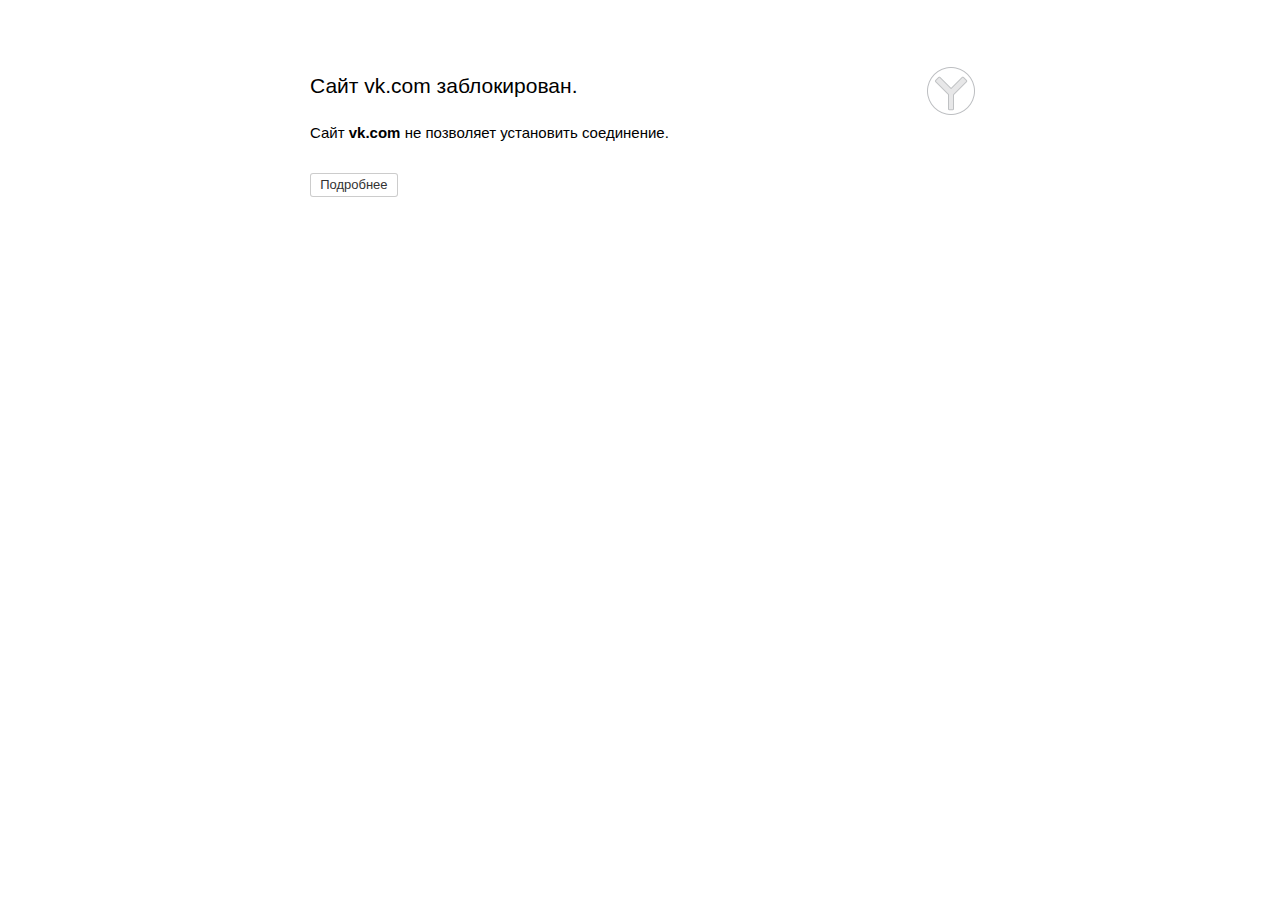
<file: widget_community.html>
<!DOCTYPE html>
<!-- saved from url=(0029)chrome-error://chromewebdata/ -->
<html dir="ltr" subframe=""><head><meta http-equiv="Content-Type" content="text/html; charset=UTF-8">
  
  <title>vk.com</title>
  <link sizes="16x16" rel="icon" type="image/png" href="chrome-error://chromewebdata/favicon.png">
  <link sizes="32x32" rel="icon" type="image/png" href="chrome-error://chromewebdata/favicon@2x.png">
  <style>body {
    font: .8em Arial,Helvetica,sans-serif;
    position: relative;
    margin: 0;
    padding: 0;
    z-index: 0;
    color: #000;
    background: #e1e1e1;
}

body,html[subframe] {
    height: 100%
}

html[subframe] body {
    background: #fff;
}

wbr {
    display: inline-block
}

:link:hover,:visited:hover {
    color: red!important
}

.wrap {
    margin: 0 auto;
    width: 700px;
    padding: 50px 0
}

.paper {
    margin-top: 0;
    padding: 32px 38px 36px;
    background: #fff;
    box-shadow: 0 10px 40px 10px rgba(0,0,0,.1)
}

html[subframe] .paper {
    box-shadow: none;
    padding: 22px 20px 20px
}

.paper .b-link:link,.paper .b-link:visited:hover {
    color: inherit
}

.paper__inner {
    position: relative
}

.paper__text-wrap {
    position: relative;
    padding-right: 60px
}

.paper__text-wrap::before {
    position: absolute;
    top: -6px;
    right: -5px;
    display: block;
    width: 48px;
    height: 50px;
    content: '';
    background-image: -webkit-image-set(
        url('[data-uri]') 1x,
        url('[data-uri]') 2x
    );
    background-repeat: no-repeat;
    background-position: 100% 0
}

.paper__title {
    font-size: 21px;
    line-height: 1.3;
    margin-bottom: 23px
}

.paper__summary {
    margin-bottom: 13px;
    font-size: 15px;
    line-height: 1.4
}

.paper__summary strong {
    font-weight: 700
}

.paper__action {
    margin-top: 30px
}

.paper__disclosure {
    position: relative;
    overflow: hidden;
    height: 0;
}

.paper__suggestions {
    position: relative;
    margin: 0 0 25px;
    padding: 0;
    font-size: 15px
}

.paper__suggestion {
    display: block;
    margin: 7px 0;
    padding-left: 30px;
    line-height: 1.3
}

.paper__suggestion:first-child {
    margin-top: 0
}

.paper__suggestion:before {
    position: absolute;
    left: 0;
    content: '—'
}

.error {
    margin-top: 25px;
    color: #b4b4b4;
    font-size: 13px;
    transition: 0.5s 0.4s;
    -webkit-font-smoothing: antialiased
}

.error_hidden_yes {
    display: none;
}

.button {
    position: relative;
    display: inline-block;
    margin: 0;
    padding: 0;
    outline: 0;
    text-align: center;
    white-space: nowrap;
    -webkit-user-select: none;
    user-select: none
}

@media all and (min-width:0) {
    .button {
        border: 0
    }

    a.button:link,a.button:visited {
        outline: hidden;
        text-decoration: none
    }
}

@media all and (min-width:0) {
    .button {
        cursor: pointer
    }
}

a.button:hover {
    cursor: default;
    outline: hidden;
    text-decoration: none
}

.button__text {
    position: relative;
    padding: 0 1em
}

.button_disabled_yes {
    opacity: .6
}

.button_disabled_yes,a.button_disabled_yes,a.button_disabled_yes .button__text {
    cursor: default
}

@media all and (min-width:0) {
    .button_pressed_yes .button__text {
        top: 1px
    }
}

@media all and (min-width:0) {
    .button_theme_normal {
        background: linear-gradient(to bottom,rgba(0,0,0,.2)0,rgba(0,0,0,.4)100%);
        box-shadow: 0 1px 0 rgba(0,0,0,.07);
        border-radius: 3px
    }

    .button_theme_normal:before {
        position: absolute;
        bottom: 1px;
        right: 1px;
        left: 1px;
        top: 1px;
        content: '';
        background: linear-gradient(to bottom,#fff 0,#eee 100%);
        border-radius: 2px
    }

    .button_focused_yes.button_theme_normal {
        box-shadow: 0 1px 0 rgba(0,0,0,.07),0 0 6px 2px rgba(255,204,0,.7)
    }

    .button_focused_yes.button_theme_normal:not(.button_pressed_yes):before {
        box-shadow: 0 0 0 1px rgba(193,154,0,.2)
    }

    .button_pressed_yes.button_theme_normal {
        box-shadow: inset 0 2px 1px -1px rgba(0,0,0,.4),0 1px 0 rgba(255,255,255,.2)
    }

    .button_pressed_yes.button_theme_normal:before {
        box-shadow: inset 0 1px 3px -1px rgba(0,0,0,.5)
    }

    .button_theme_normal {
        color: #333!important
    }
}

@media all and (min-width:0) {
    .button_theme_normal.button_hovered_yes:before {
        background: linear-gradient(to bottom,rgba(255,255,255,1)0,rgba(246,245,243,1)100%)
    }
}

a.button_theme_normal.button_hovered_yes {
    color: #333!important
}

.button_size_xs {
    font-size: 13px;
    line-height: 24px
}

.button_hidden_yes {
    display: none;
}

@media all and (min-width:0) {
    .button_theme_action {
        background: linear-gradient(to bottom,rgba(96,64,0,.4)0%,rgba(70,47,0,.54)100%);
        box-shadow: 0 1px 0 rgba(0,0,0,.07);
        border-radius: 3px
    }

    .button_theme_action:before {
        position: absolute;
        bottom: 1px;
        right: 1px;
        left: 1px;
        top: 1px;
        content: '';
        background: linear-gradient(to bottom,#ffdf60 0,#fc0 100%);
        border-radius: 2px
    }

    .button_focused_yes.button_theme_action {
        box-shadow: 0 1px 0 rgba(0,0,0,.07),0 0 6px 2px rgba(255,204,0,.7)
    }

    .button_focused_yes.button_theme_action:before {
        box-shadow: 0 0 0 1px rgba(193,154,0,.2)
    }

    .button_pressed_yes.button_theme_action {
        box-shadow: inset 0 2px 1px -1px rgba(0,0,0,.4),0 1px 0 rgba(255,255,255,.2)
    }

    .button_pressed_yes.button_theme_action:before {
        box-shadow: inset 0 1px 3px -1px rgba(0,0,0,.5)
    }

    .button_theme_action {
        color: #333!important
    }
}

@media all and (min-width:0) {
    .button_theme_action.button_hovered_yes:before {
        background: linear-gradient(to bottom,rgba(255,230,129,1)0,rgba(255,212,40,1)100%)
    }
}

a.button_theme_action.button_hovered_yes {
    color: #333!important
}

.button_theme_action:focus
{
    box-shadow: 0 1px 0 rgba(0, 0, 0, 0.07), 0 0 6px 2px rgba(255, 204, 0, 0.7);
}

.button_theme_action:focus:before
{
    box-shadow: 0 0 0 1px rgba(193,154,0,.2);
}

.button_theme_action:active
{
    box-shadow: inset 0 2px 1px -1px rgba(0, 0, 0, 0.4), 0 1px 0 rgba(255, 255, 255, 0.2);
}

.button_theme_action:active:before
{
    box-shadow: inset 0 1px 3px -1px rgba(0,0,0,.5);
}

.button_theme_action:hover:before
{
    background: linear-gradient(to bottom, rgba(255,230,129,1) 0,rgba(255,212,40,1) 100%);
}

a.button_theme_action:hover
{
    color: #333 !important;
}

.button_size_m {
    line-height: 32px;
    font-size: 15px
}

.button_theme_pseudo,a.button_theme_pseudo:link,a.button_theme_pseudo:visited {
    cursor: pointer;
    color: #333!important
}

.button_theme_pseudo .button__text {
    padding: 0 .78em
}

@media all and (min-width:0) {
    .button_theme_pseudo {
        line-height: 24px
    }

    .button_size_m.button_theme_pseudo {
        line-height: 28px
    }

    .button_theme_pseudo .button__text {
        top: 0
    }

    .button_theme_pseudo {
        outline: hidden;
        border-radius: 3px;
        background: 0 0;
        box-shadow: inset 0 0 0 1px rgba(0,0,0,.2)
    }

    .button_hovered_yes.button_theme_pseudo {
        box-shadow: inset 0 0 0 1px rgba(0,0,0,.35)
    }
}

a.button_theme_pseudo:hover {
    cursor: pointer;
    color: #333!important
}

@media all and (min-width:0) {
    .button_focused_yes.button_theme_pseudo {
        box-shadow: inset 0 0 0 1px rgba(0,0,0,.2),0 0 6px 2px rgba(255,204,0,.7)
    }

    .button_focused_yes.button_hovered_yes.button_theme_pseudo {
        box-shadow: inset 0 0 0 1px rgba(0,0,0,.35),0 0 6px 2px rgba(255,204,0,.7)
    }
}

.button_theme_pseudo:hover
{
    box-shadow: inset 0 0 0 1px rgba(0,0,0,.35);
}

.button_theme_pseudo:focus
{
    box-shadow: inset 0 0 0 1px rgba(0,0,0,.2), 0 0 6px 2px rgba(255,204,0,.7);
}

.button_theme_pseudo:focus:hover
{
    box-shadow: inset 0 0 0 1px rgba(0,0,0,.35), 0 0 6px 2px rgba(255,204,0,.7);
}

[jscontent=failedUrl] {
    display: inline-block;
    display: -webkit-inline-box;
    max-width: 100%;
    overflow-wrap: break-word;
    max-height: 4.2em;
    -webkit-line-clamp: 3;
    -webkit-box-orient: vertical;
    overflow: hidden;
    text-overflow: ellipsis;
    vertical-align: top;
}
</style>
  <script>// Copyright (c) 2017 Yandex LLC. All rights reserved.

const ANIMATION_TIMEOUT = 400;

function diagnoseErrors() {
  if (window.errorPageController)
    errorPageController.diagnoseErrorsButtonClick();
}

// This is used to fix PortalBrowserTest.ShowSubFrameErrorPage test.
// BROWSER-120507
if (window.top.location !== window.location || window.portalHost) {
  document.documentElement.setAttribute('subframe', '');
}

// Re-renders the error page using |strings| as the dictionary of values.
// Used by NetErrorTabHelper to update DNS error pages with probe results.
function updateForDnsProbe(strings) {
  var context = new JsEvalContext(strings);
  jstProcess(context, document.getElementById('t'));
}

// Implements button clicks.  This function is needed during the transition
// between implementing these in trunk chromium and implementing them in
// iOS.
function reloadButtonClick(url) {
  if (window.errorPageController) {
    errorPageController.reloadButtonClick();
  } else {
    location = url;
  }
}

function showErrorBox() {
  if (toggleTimeout)
    clearTimeout(toggleTimeout);

  var disclosure = document.getElementById('disclosure');
  var revealButton = document.getElementById('reveal-button');

  document.querySelector('.error_hidden_yes').classList
      .replace('error_hidden_yes', 'error_hidden_no');
  revealButton.classList.add('button_hidden_yes');
  // transition to height auto
  disclosure.style.height = 'auto';
  var endHeight = getComputedStyle(disclosure).height;
  disclosure.style.height = 0;
  if (!disclosure.classList.contains('no_animate'))
    disclosure.style.transition = `height ease-in-out ${ANIMATION_TIMEOUT}ms`;
  getComputedStyle(disclosure).height; // reflow
  disclosure.style.height = endHeight;

  toggleHelpBox = hideErrorBox;
}

function hideErrorBox() {
  var disclosure = document.getElementById('disclosure');
  var revealButton = document.getElementById('reveal-button');

  document.querySelector('.error_hidden_no').classList
      .replace('error_hidden_no', 'error_hidden_yes');

  toggleTimeout = setTimeout(function() {
          revealButton.classList.remove('button_hidden_yes');
          toggleTimeout = null; },
      ANIMATION_TIMEOUT);

  if (!disclosure.classList.contains('no_animate'))
    disclosure.style.transition = `height ease-in-out ${ANIMATION_TIMEOUT}ms`;
  disclosure.style.height = 0;

  toggleHelpBox = showErrorBox;
}

var toggleTimeout = null;
var toggleHelpBox = showErrorBox;
</script>
</head>
<body id="t" class="b-page" jstcache="0">
  <div class="wrap" jstcache="0">
    <div class="paper" jstcache="0">
      <div class="paper__text-wrap" jstcache="0">
        <div class="paper__title" jsselect="heading" jstcache="4">
          <div class="paper__title-text" jsvalues=".innerHTML:msg" jstcache="10">Сайт <span jscontent="hostName" jstcache="17">vk.com</span> заблокирован.</div>
        </div>
        <div class="paper__summary" jsselect="summary" jstcache="5">
          <div class="paper__summary-text" jsvalues=".innerHTML:msg" jstcache="10">Сайт <strong jscontent="hostName" jstcache="17">vk.com</strong> не&nbsp;позволяет установить соединение.</div>
        </div>
      </div>

      <div id="suggestions-list" style="display:none" jsdisplay="(suggestionsSummaryList &amp;&amp; suggestionsSummaryList.length)" jstcache="1">
        <p jsvalues=".innerHTML:suggestionsSummaryListHeader" jstcache="6"></p>
        <ul jsvalues=".className:suggestionsSummaryList.length == 1 ? &#39;single-suggestion&#39; : &#39;&#39;" jstcache="7">
          <li jsselect="suggestionsSummaryList" jsvalues=".innerHTML:summary" jstcache="11"></li>
        </ul>
      </div>

      <button class="button button_theme_action button_size_m" onclick="location = this.url" jsselect="reload" jsdisplay="reloadUrl" jsvalues=".url:reloadUrl" jstcache="2" style="display: none;">
        <span class="button__text" jscontent="msg" jstcache="8"></span>
      </button>
      <div class="paper__action" jsdisplay="suggestionsDetails" jstcache="3">
        <button class="button button_theme_pseudo button_size_xs" id="reveal-button" jsdisplay="details" onclick="showErrorBox()" jstcache="9">
            <span class="button__text" jsvalues=".detailsText:details; .hideDetailsText:hideDetails;" jscontent="details" jstcache="12">Подробнее</span>
        </button>
      </div>
      <div class="paper__disclosure" id="disclosure" jsdisplay="suggestionsDetails" jstcache="3">
        <ul class="paper__suggestions" jstcache="0">
          <li class="paper__suggestion" jsselect="suggestionsDetails" jstcache="13" jsinstance="*0" style="display: none;">
            <span class="paper__suggestion-text" jsvalues=".innerHTML:header" jstcache="15"></span>
            <span class="paper__suggestion-text" jsvalues=".innerHTML:body" jstcache="16"></span>
          </li>
        </ul>
        <div class="error error_hidden_yes" jstcache="0">
          <span class="error__code" jscontent="errorCode" jstcache="14">ERR_BLOCKED_BY_RESPONSE</span>
        </div>
      </div>
    </div>
  </div>


<script jstcache="0">(function(){function l(a,b,c){return Function.prototype.call.apply(Array.prototype.slice,arguments)}function m(a,b,c){var e=l(arguments,2);return function(){return b.apply(a,e)}}function n(a,b){var c=new p(b);for(c.h=[a];c.h.length;){var e=c,d=c.h.shift();e.i(d);for(d=d.firstChild;d;d=d.nextSibling)1==d.nodeType&&e.h.push(d)}}function p(a){this.i=a}function q(a){a.style.display=""}function r(a){a.style.display="none"};var t=/\s*;\s*/;function u(a,b){this.l.apply(this,arguments)}u.prototype.l=function(a,b){this.a||(this.a={});if(b){var c=this.a,e=b.a;for(d in e)c[d]=e[d]}else{var d=this.a;e=v;for(c in e)d[c]=e[c]}this.a.$this=a;this.a.$context=this;this.f="undefined"!=typeof a&&null!=a?a:"";b||(this.a.$top=this.f)};var v={$default:null},w=[];function x(a){for(var b in a.a)delete a.a[b];a.f=null;w.push(a)}function y(a,b,c){try{return b.call(c,a.a,a.f)}catch(e){return v.$default}}
u.prototype.clone=function(a,b,c){if(0<w.length){var e=w.pop();u.call(e,a,this);a=e}else a=new u(a,this);a.a.$index=b;a.a.$count=c;return a};var z;window.trustedTypes&&(z=trustedTypes.createPolicy("jstemplate",{createScript:function(a){return a}}));var A={};function B(a){if(!A[a])try{var b="(function(a_, b_) { with (a_) with (b_) return "+a+" })",c=window.trustedTypes?z.createScript(b):b;A[a]=window.eval(c)}catch(e){}return A[a]}
function E(a){var b=[];a=a.split(t);for(var c=0,e=a.length;c<e;++c){var d=a[c].indexOf(":");if(!(0>d)){var g=a[c].substr(0,d).replace(/^\s+/,"").replace(/\s+$/,"");d=B(a[c].substr(d+1));b.push(g,d)}}return b};function F(){}var G=0,H={0:{}},I={},J={},K=[];function L(a){a.__jstcache||n(a,function(b){M(b)})}var N=[["jsselect",B],["jsdisplay",B],["jsvalues",E],["jsvars",E],["jseval",function(a){var b=[];a=a.split(t);for(var c=0,e=a.length;c<e;++c)if(a[c]){var d=B(a[c]);b.push(d)}return b}],["transclude",function(a){return a}],["jscontent",B],["jsskip",B]];
function M(a){if(a.__jstcache)return a.__jstcache;var b=a.getAttribute("jstcache");if(null!=b)return a.__jstcache=H[b];b=K.length=0;for(var c=N.length;b<c;++b){var e=N[b][0],d=a.getAttribute(e);J[e]=d;null!=d&&K.push(e+"="+d)}if(0==K.length)return a.setAttribute("jstcache","0"),a.__jstcache=H[0];var g=K.join("&");if(b=I[g])return a.setAttribute("jstcache",b),a.__jstcache=H[b];var h={};b=0;for(c=N.length;b<c;++b){d=N[b];e=d[0];var f=d[1];d=J[e];null!=d&&(h[e]=f(d))}b=""+ ++G;a.setAttribute("jstcache",
b);H[b]=h;I[g]=b;return a.__jstcache=h}function P(a,b){a.j.push(b);a.o.push(0)}function Q(a){return a.c.length?a.c.pop():[]}
F.prototype.g=function(a,b){var c=R(b),e=c.transclude;if(e)(c=S(e))?(b.parentNode.replaceChild(c,b),e=Q(this),e.push(this.g,a,c),P(this,e)):b.parentNode.removeChild(b);else if(c=c.jsselect){c=y(a,c,b);var d=b.getAttribute("jsinstance");var g=!1;d&&("*"==d.charAt(0)?(d=parseInt(d.substr(1),10),g=!0):d=parseInt(d,10));var h=null!=c&&"object"==typeof c&&"number"==typeof c.length;e=h?c.length:1;var f=h&&0==e;if(h)if(f)d?b.parentNode.removeChild(b):(b.setAttribute("jsinstance","*0"),r(b));else if(q(b),
null===d||""===d||g&&d<e-1){g=Q(this);d=d||0;for(h=e-1;d<h;++d){var k=b.cloneNode(!0);b.parentNode.insertBefore(k,b);T(k,c,d);f=a.clone(c[d],d,e);g.push(this.b,f,k,x,f,null)}T(b,c,d);f=a.clone(c[d],d,e);g.push(this.b,f,b,x,f,null);P(this,g)}else d<e?(g=c[d],T(b,c,d),f=a.clone(g,d,e),g=Q(this),g.push(this.b,f,b,x,f,null),P(this,g)):b.parentNode.removeChild(b);else null==c?r(b):(q(b),f=a.clone(c,0,1),g=Q(this),g.push(this.b,f,b,x,f,null),P(this,g))}else this.b(a,b)};
F.prototype.b=function(a,b){var c=R(b),e=c.jsdisplay;if(e){if(!y(a,e,b)){r(b);return}q(b)}if(e=c.jsvars)for(var d=0,g=e.length;d<g;d+=2){var h=e[d],f=y(a,e[d+1],b);a.a[h]=f}if(e=c.jsvalues)for(d=0,g=e.length;d<g;d+=2)if(f=e[d],h=y(a,e[d+1],b),"$"==f.charAt(0))a.a[f]=h;else if("."==f.charAt(0)){f=f.substr(1).split(".");for(var k=b,O=f.length,C=0,U=O-1;C<U;++C){var D=f[C];k[D]||(k[D]={});k=k[D]}k[f[O-1]]=h}else f&&("boolean"==typeof h?h?b.setAttribute(f,f):b.removeAttribute(f):b.setAttribute(f,""+h));
if(e=c.jseval)for(d=0,g=e.length;d<g;++d)y(a,e[d],b);e=c.jsskip;if(!e||!y(a,e,b))if(c=c.jscontent){if(c=""+y(a,c,b),b.innerHTML!=c){for(;b.firstChild;)e=b.firstChild,e.parentNode.removeChild(e);b.appendChild(this.m.createTextNode(c))}}else{c=Q(this);for(e=b.firstChild;e;e=e.nextSibling)1==e.nodeType&&c.push(this.g,a,e);c.length&&P(this,c)}};function R(a){if(a.__jstcache)return a.__jstcache;var b=a.getAttribute("jstcache");return b?a.__jstcache=H[b]:M(a)}
function S(a,b){var c=document;if(b){var e=c.getElementById(a);if(!e){e=b();var d=c.getElementById("jsts");d||(d=c.createElement("div"),d.id="jsts",r(d),d.style.position="absolute",c.body.appendChild(d));var g=c.createElement("div");d.appendChild(g);g.innerHTML=e;e=c.getElementById(a)}c=e}else c=c.getElementById(a);return c?(L(c),c=c.cloneNode(!0),c.removeAttribute("id"),c):null}function T(a,b,c){c==b.length-1?a.setAttribute("jsinstance","*"+c):a.setAttribute("jsinstance",""+c)};window.jstGetTemplate=S;window.JsEvalContext=u;window.jstProcess=function(a,b){var c=new F;L(b);c.m=b?9==b.nodeType?b:b.ownerDocument||document:document;var e=m(c,c.g,a,b),d=c.j=[],g=c.o=[];c.c=[];e();for(var h,f,k;d.length;)h=d[d.length-1],e=g[g.length-1],e>=h.length?(e=c,f=d.pop(),f.length=0,e.c.push(f),g.pop()):(f=h[e++],k=h[e++],h=h[e++],g[g.length-1]=e,f.call(c,k,h))};
})()</script><script jstcache="0">// Copyright (c) 2012 The Chromium Authors. All rights reserved.
// Use of this source code is governed by a BSD-style license that can be
// found in the LICENSE file.

/**
 * @fileoverview This file defines a singleton which provides access to all data
 * that is available as soon as the page's resources are loaded (before DOM
 * content has finished loading). This data includes both localized strings and
 * any data that is important to have ready from a very early stage (e.g. things
 * that must be displayed right away).
 *
 * Note that loadTimeData is not guaranteed to be consistent between page
 * refreshes (https://crbug.com/740629) and should not contain values that might
 * change if the page is re-opened later.
 */

/** @type {!LoadTimeData} */
// eslint-disable-next-line no-var
var loadTimeData;

class LoadTimeData {
  constructor() {
    /** @type {?Object} */
    this.data_ = null;
  }

  /**
   * Sets the backing object.
   *
   * Note that there is no getter for |data_| to discourage abuse of the form:
   *
   *     var value = loadTimeData.data()['key'];
   *
   * @param {Object} value The de-serialized page data.
   */
  set data(value) {
    expect(!this.data_, 'Re-setting data.');
    this.data_ = value;
  }

  /**
   * @param {string} id An ID of a value that might exist.
   * @return {boolean} True if |id| is a key in the dictionary.
   */
  valueExists(id) {
    return id in this.data_;
  }

  /**
   * Fetches a value, expecting that it exists.
   * @param {string} id The key that identifies the desired value.
   * @return {*} The corresponding value.
   */
  getValue(id) {
    expect(this.data_, 'No data. Did you remember to include strings.js?');
    const value = this.data_[id];
    expect(typeof value !== 'undefined', 'Could not find value for ' + id);
    return value;
  }

  /**
   * As above, but also makes sure that the value is a string.
   * @param {string} id The key that identifies the desired string.
   * @return {string} The corresponding string value.
   */
  getString(id) {
    const value = this.getValue(id);
    expectIsType(id, value, 'string');
    return /** @type {string} */ (value);
  }

  /**
   * Returns a formatted localized string where $1 to $9 are replaced by the
   * second to the tenth argument.
   * @param {string} id The ID of the string we want.
   * @param {...(string|number)} var_args The extra values to include in the
   *     formatted output.
   * @return {string} The formatted string.
   */
  getStringF(id, var_args) {
    const value = this.getString(id);
    if (!value) {
      return '';
    }

    const args = Array.prototype.slice.call(arguments);
    args[0] = value;
    return this.substituteString.apply(this, args);
  }

  /**
   * Returns a formatted localized string where $1 to $9 are replaced by the
   * second to the tenth argument. Any standalone $ signs must be escaped as
   * $$.
   * @param {string} label The label to substitute through.
   *     This is not an resource ID.
   * @param {...(string|number)} var_args The extra values to include in the
   *     formatted output.
   * @return {string} The formatted string.
   */
  substituteString(label, var_args) {
    const varArgs = arguments;
    return label.replace(/\$(.|$|\n)/g, function(m) {
      expect(m.match(/\$[$1-9]/), 'Unescaped $ found in localized string.');
      return m === '$$' ? '$' : varArgs[m[1]];
    });
  }

  /**
   * Returns a formatted string where $1 to $9 are replaced by the second to
   * tenth argument, split apart into a list of pieces describing how the
   * substitution was performed. Any standalone $ signs must be escaped as $$.
   * @param {string} label A localized string to substitute through.
   *     This is not an resource ID.
   * @param {...(string|number)} var_args The extra values to include in the
   *     formatted output.
   * @return {!Array<!{value: string, arg: (null|string)}>} The formatted
   *     string pieces.
   */
  getSubstitutedStringPieces(label, var_args) {
    const varArgs = arguments;
    // Split the string by separately matching all occurrences of $1-9 and of
    // non $1-9 pieces.
    const pieces = (label.match(/(\$[1-9])|(([^$]|\$([^1-9]|$))+)/g) ||
                    []).map(function(p) {
      // Pieces that are not $1-9 should be returned after replacing $$
      // with $.
      if (!p.match(/^\$[1-9]$/)) {
        expect(
            (p.match(/\$/g) || []).length % 2 === 0,
            'Unescaped $ found in localized string.');
        return {value: p.replace(/\$\$/g, '$'), arg: null};
      }

      // Otherwise, return the substitution value.
      return {value: varArgs[p[1]], arg: p};
    });

    return pieces;
  }

  /**
   * As above, but also makes sure that the value is a boolean.
   * @param {string} id The key that identifies the desired boolean.
   * @return {boolean} The corresponding boolean value.
   */
  getBoolean(id) {
    const value = this.getValue(id);
    expectIsType(id, value, 'boolean');
    return /** @type {boolean} */ (value);
  }

  /**
   * As above, but also makes sure that the value is an integer.
   * @param {string} id The key that identifies the desired number.
   * @return {number} The corresponding number value.
   */
  getInteger(id) {
    const value = this.getValue(id);
    expectIsType(id, value, 'number');
    expect(value === Math.floor(value), 'Number isn\'t integer: ' + value);
    return /** @type {number} */ (value);
  }

  /**
   * Override values in loadTimeData with the values found in |replacements|.
   * @param {Object} replacements The dictionary object of keys to replace.
   */
  overrideValues(replacements) {
    expect(
        typeof replacements === 'object',
        'Replacements must be a dictionary object.');
    for (const key in replacements) {
      this.data_[key] = replacements[key];
    }
  }

  /**
   * Reset loadTimeData's data. Should only be used in tests.
   * @param {?Object} newData The data to restore to, when null restores to
   *    unset state.
   */
  resetForTesting(newData = null) {
    this.data_ = newData;
  }

  /**
   * @return {boolean} Whether loadTimeData.data has been set.
   */
  isInitialized() {
    return this.data_ !== null;
  }
}

  /**
   * Checks condition, throws error message if expectation fails.
   * @param {*} condition The condition to check for truthiness.
   * @param {string} message The message to display if the check fails.
   */
  function expect(condition, message) {
    if (!condition) {
      throw new Error(
          'Unexpected condition on ' + document.location.href + ': ' + message);
    }
  }

  /**
   * Checks that the given value has the given type.
   * @param {string} id The id of the value (only used for error message).
   * @param {*} value The value to check the type on.
   * @param {string} type The type we expect |value| to be.
   */
  function expectIsType(id, value, type) {
    expect(
        typeof value === type, '[' + value + '] (' + id + ') is not a ' + type);
  }

  expect(!loadTimeData, 'should only include this file once');
  loadTimeData = new LoadTimeData;

  // Expose |loadTimeData| directly on |window|, since within a JS module the
  // scope is local and not all files have been updated to import the exported
  // |loadTimeData| explicitly.
  window.loadTimeData = loadTimeData;

  console.warn('crbug/1173575, non-JS module files deprecated.');</script><script jstcache="0">const pageData = {"details":"Подробнее","errorCode":"ERR_BLOCKED_BY_RESPONSE","fontfamily":"Segoe UI, sans-serif","fontsize":"75%","heading":{"hostName":"vk.com","msg":"Сайт \u003Cspan jscontent=\"hostName\">\u003C/span> заблокирован."},"hideDetails":"Скрыть подробности","iconClass":"icon-generic","language":"ru","suggestionsDetails":[],"suggestionsSummaryList":[],"summary":{"failedUrl":"https://vk.com/feed","hostName":"vk.com","msg":"Сайт \u003Cstrong jscontent=\"hostName\">\u003C/strong> не позволяет установить соединение."},"textdirection":"ltr","title":"vk.com"};loadTimeData.data = pageData;var tp = document.getElementById('t');jstProcess(new JsEvalContext(pageData), tp);</script></body></html>
</file>
